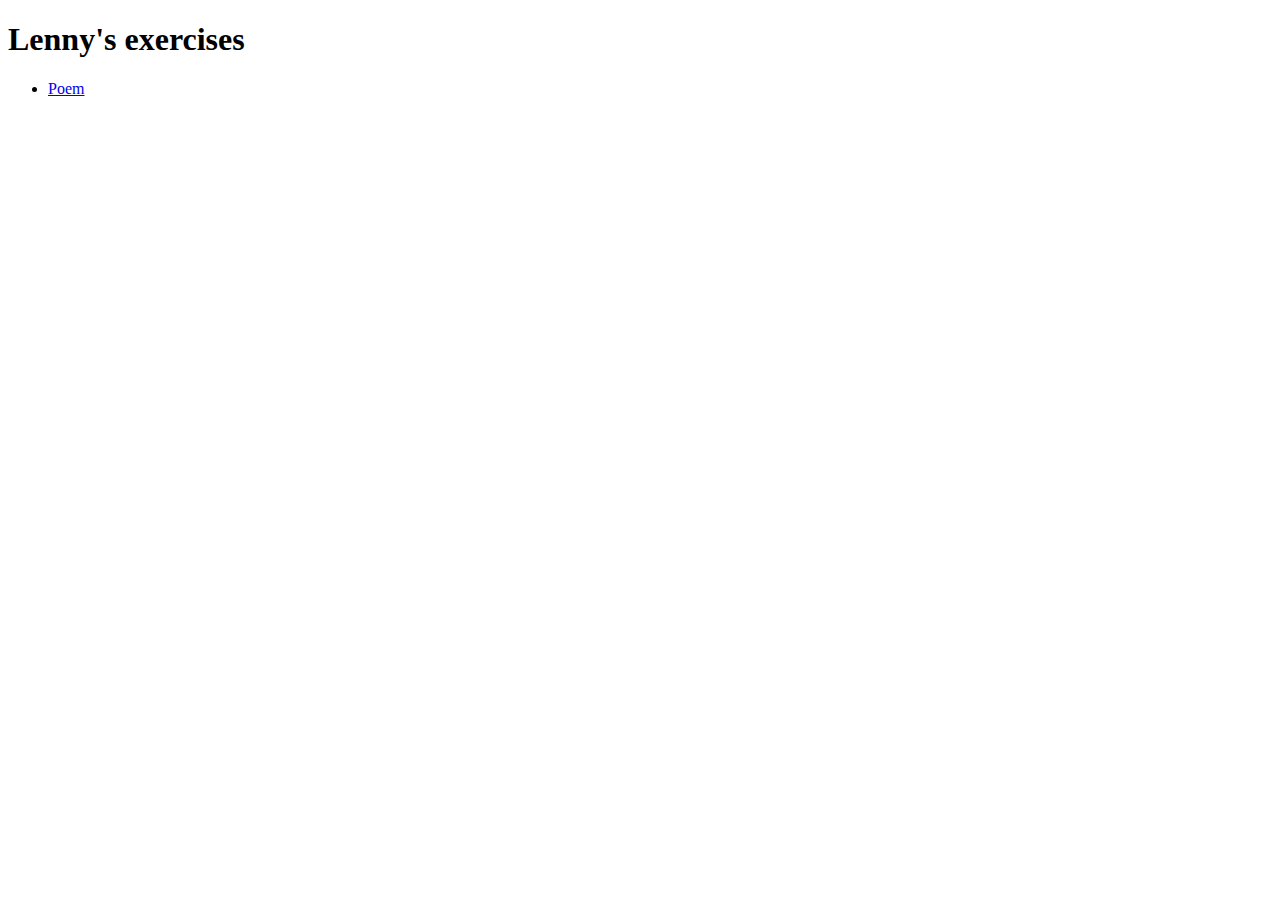
<file: index.html>
<!DOCTYPE html>
<html lang="en">
  <head>
    <meta charset="UTF-8" />
    <meta http-equiv="X-UA-Compatible" content="IE=edge" />
    <meta name="viewport" content="width=device-width, initial-scale=1.0" />
    <title>CIM 443/643 Exercises</title>
  </head>
  <body>
    <h1>Lenny's exercises</h1>

    <ul>
      <li>
        <a href="./poem/">Poem</a>
      </li>
    </ul>
  </body>
</html>
</file>
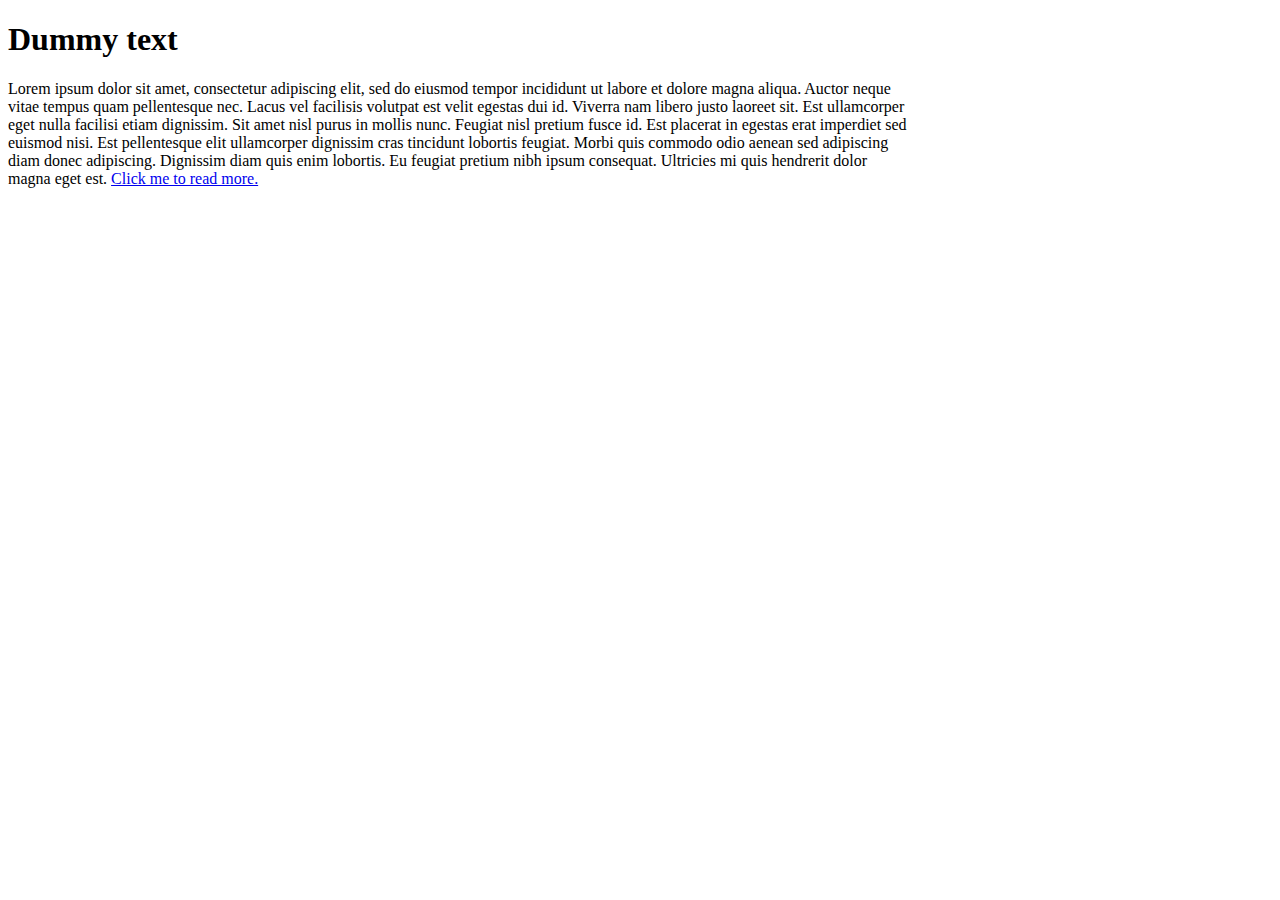
<file: _classCode/03-22/index.html>
<!DOCTYPE html>
<html lang="en">
  <head>
    <meta charset="UTF-8" />
    <meta http-equiv="X-UA-Compatible" content="IE=edge" />
    <meta name="viewport" content="width=device-width, initial-scale=1.0" />
    <title>March 22</title>
    <link rel="stylesheet" href="style.css" />
  </head>
  <body>
    <!-- This is an example of showing/hiding text using JS -->
    <h1>Dummy text</h1>

    <p>
      Lorem ipsum dolor sit amet, consectetur adipiscing elit, sed do eiusmod
      tempor incididunt ut labore et dolore magna aliqua. Auctor neque vitae
      tempus quam pellentesque nec. Lacus vel facilisis volutpat est velit
      egestas dui id. Viverra nam libero justo laoreet sit. Est ullamcorper eget
      nulla facilisi etiam dignissim. Sit amet nisl purus in mollis nunc.
      Feugiat nisl pretium fusce id. Est placerat in egestas erat imperdiet sed
      euismod nisi. Est pellentesque elit ullamcorper dignissim cras tincidunt
      lobortis feugiat. Morbi quis commodo odio aenean sed adipiscing diam donec
      adipiscing. Dignissim diam quis enim lobortis. Eu feugiat pretium nibh
      ipsum consequat. Ultricies mi quis hendrerit dolor magna eget est.
    </p>
    <p>
      Morbi enim nunc faucibus a pellentesque. Tempus egestas sed sed risus.
      Diam phasellus vestibulum lorem sed risus ultricies tristique. Amet est
      placerat in egestas erat. Cursus in hac habitasse platea. Enim sed
      faucibus turpis in eu mi bibendum neque. Pellentesque nec nam aliquam sem
      et. Mattis molestie a iaculis at erat. Tellus cras adipiscing enim eu
      turpis. Velit ut tortor pretium viverra suspendisse potenti nullam ac
      tortor. Vestibulum sed arcu non odio euismod lacinia. Sodales ut etiam sit
      amet nisl purus in. Etiam erat velit scelerisque in dictum non consectetur
      a. Venenatis urna cursus eget nunc scelerisque viverra. Lorem ipsum dolor
      sit amet. Quis ipsum suspendisse ultrices gravida dictum. Amet mattis
      vulputate enim nulla aliquet porttitor lacus. Viverra mauris in aliquam
      sem fringilla ut. Sed risus pretium quam vulputate.
    </p>
    <p>
      Est lorem ipsum dolor sit amet consectetur adipiscing elit pellentesque.
      Integer malesuada nunc vel risus. Tellus in metus vulputate eu. Nec
      tincidunt praesent semper feugiat nibh. Nec ullamcorper sit amet risus
      nullam. Etiam dignissim diam quis enim lobortis. Tristique senectus et
      netus et malesuada. Turpis egestas maecenas pharetra convallis posuere
      morbi leo. Faucibus et molestie ac feugiat sed lectus vestibulum mattis
      ullamcorper. Adipiscing enim eu turpis egestas pretium aenean pharetra
      magna. Lacus laoreet non curabitur gravida arcu ac. Tellus cras adipiscing
      enim eu turpis egestas pretium aenean pharetra.
    </p>
    <script src="script.js"></script>
  </body>
</html>
</file>
<file: _classCode/03-22/style.css>
body {
  max-width: 900px;
}
</file>
